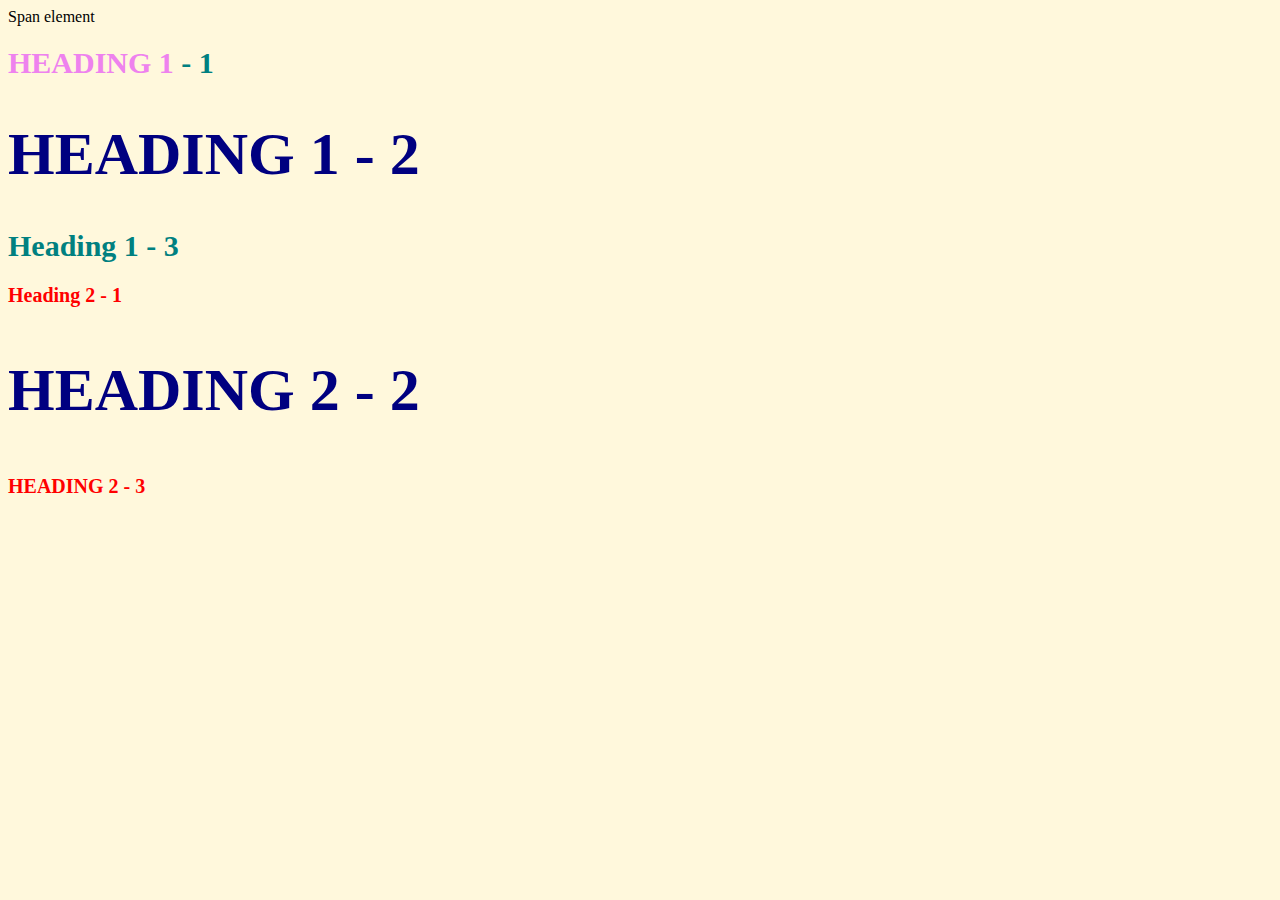
<file: style-test.html>
<!DOCTYPE html>
<html>
<head>
	<title>Style test</title>
	<style type="text/css">
		body{
			background-color: cornsilk;
		}
		h1{
			font-size: 30px;
			color: teal;
		}

		h2{

			font-size: 20px;
			color: red;
		}

		.big{
			font-size: 60px;
		}

		.uppercase{
			text-transform: uppercase;
		}

		.big.uppercase{
			color: navy;
		}

		h1 span{
			color: violet;
		}
	</style>
</head>
<body>
	<span>Span element</span>

	<h1 class="uppercase"><span>Heading 1</span> - 1</h1>
	<h1 class="big uppercase" >Heading 1 - 2</h1>
	<h1>Heading 1 - 3</h1>
	<h2>Heading 2 - 1</h2>
	<h2 class="big uppercase">Heading 2 - 2</h2>
	<h2 class="uppercase">Heading 2 - 3</h2>



</body>
</html>
</file>
